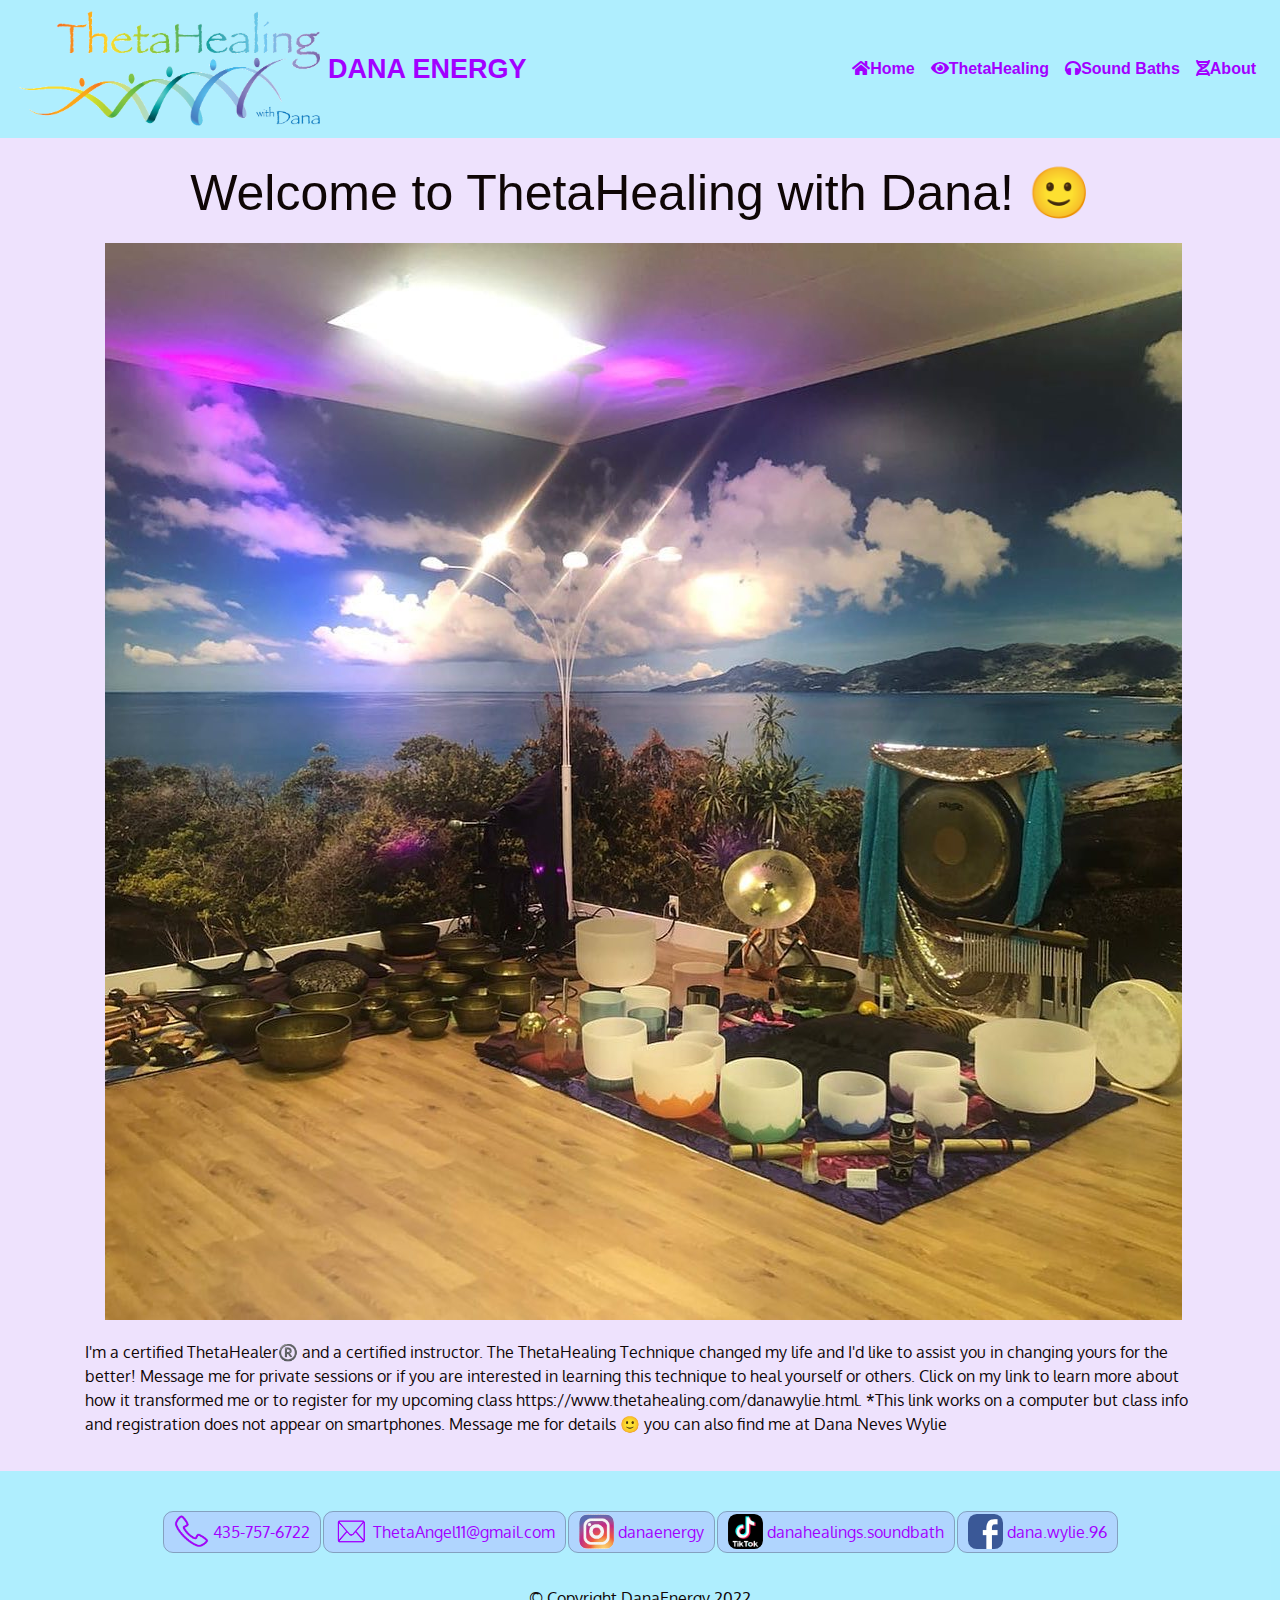
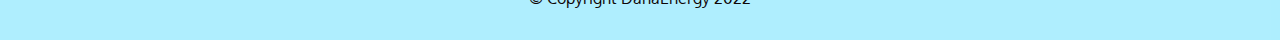
<file: index.html>
<!doctype html>
<html lang="en">
  <head>
    <meta charset="utf-8">
    <meta http-equiv="X-UA-Compatible" content="IE=edge">
    <meta name="viewport" content="width=device-width, initial-scale=1">
    <title>Dana Energy</title>
    <!-- <link rel="stylesheet" href="css/bootstrap.min.css"> -->
    <link rel="stylesheet" href="https://cdn.jsdelivr.net/npm/bootstrap@4.3.1/dist/css/bootstrap.min.css" integrity="sha384-ggOyR0iXCbMQv3Xipma34MD+dH/1fQ784/j6cY/iJTQUOhcWr7x9JvoRxT2MZw1T" crossorigin="anonymous">
    <link rel="stylesheet" href="css/styles.css">
    <link rel="stylesheet" href="fontawesome-free-5.14.0-web/css/all.min.css">
    <!-- <link rel="stylesheet" href="https://cdnjs.cloudflare.com/ajax/libs/font-awesome/5.9.0/css/all.min.css"> -->
    <!-- <link rel="stylesheet" href="https://cdnjs.cloudflare.com/ajax/libs/font-awesome/4.7.0/css/font-awesome.min.css"> -->
    <link href="http://fonts.cdnfonts.com/css/papyrus" rel="stylesheet" type="text/css">
    <link href='https://fonts.googleapis.com/css?family=Oxygen:400,300,700' rel='stylesheet' type='text/css'>
    <link href='https://fonts.googleapis.com/css?family=Lora' rel='stylesheet' type='text/css'>
  </head>
<body>
  <header></header>
  <!--
  <div id="call-btn" class="visible-xs">
    <a class="btn" href="tel:410-602-5008">
    <span class="glyphicon glyphicon-earphone"></span>
    add a number here
    </a>
  </div>-->

  <div id="main-content" class="container">
    <h1>Welcome to ThetaHealing with Dana! 🙂</h1>
    
    <p id="sbp">
      <img src="images/sound_bath2.jpg" >
    </p>
      I'm a certified ThetaHealer®️ and  a certified instructor.  The ThetaHealing Technique changed my life and I'd like to assist you in changing yours for the better!  
      Message me for private sessions or if you are interested in learning this technique to heal yourself or others.  
      Click on my link to learn more about how it transformed me or to register for my upcoming class https://www.thetahealing.com/danawylie.html.  
      *This link works on a computer but class info and registration does not appear on smartphones.  Message me for details 🙂  you can also find me at Dana Neves Wylie
    </div>

  <footer class="panel-footer"></footer>

  <!--
    https://www.facebook.com/danaenergy
    https://www.facebook.com/thetahealingwithdana
    https://www.thetahealing.com/danawylie.html
    https://www.facebook.com/HealingswithDana/?ref=page_internal
  -->

  <!-- jQuery (Bootstrap JS plugins depend on it) -->
  <script src="https://code.jquery.com/jquery-3.3.1.slim.min.js" integrity="sha384-q8i/X+965DzO0rT7abK41JStQIAqVgRVzpbzo5smXKp4YfRvH+8abtTE1Pi6jizo" crossorigin="anonymous"></script>
  <script src="https://cdn.jsdelivr.net/npm/popper.js@1.14.7/dist/umd/popper.min.js" integrity="sha384-UO2eT0CpHqdSJQ6hJty5KVphtPhzWj9WO1clHTMGa3JDZwrnQq4sF86dIHNDz0W1" crossorigin="anonymous"></script>
  <script src="https://cdn.jsdelivr.net/npm/bootstrap@4.3.1/dist/js/bootstrap.min.js" integrity="sha384-JjSmVgyd0p3pXB1rRibZUAYoIIy6OrQ6VrjIEaFf/nJGzIxFDsf4x0xIM+B07jRM" crossorigin="anonymous"></script>
  <!-- <script src="js/jquery-2.1.4.min.js"></script> -->
  <!-- <script src="js/bootstrap.min.js"></script> -->
  <script src="js/ajax-utils.js"></script>
  <script src="js/script.js"></script>
  <script src="js/script2.js"></script>
</body>
</html>
</file>
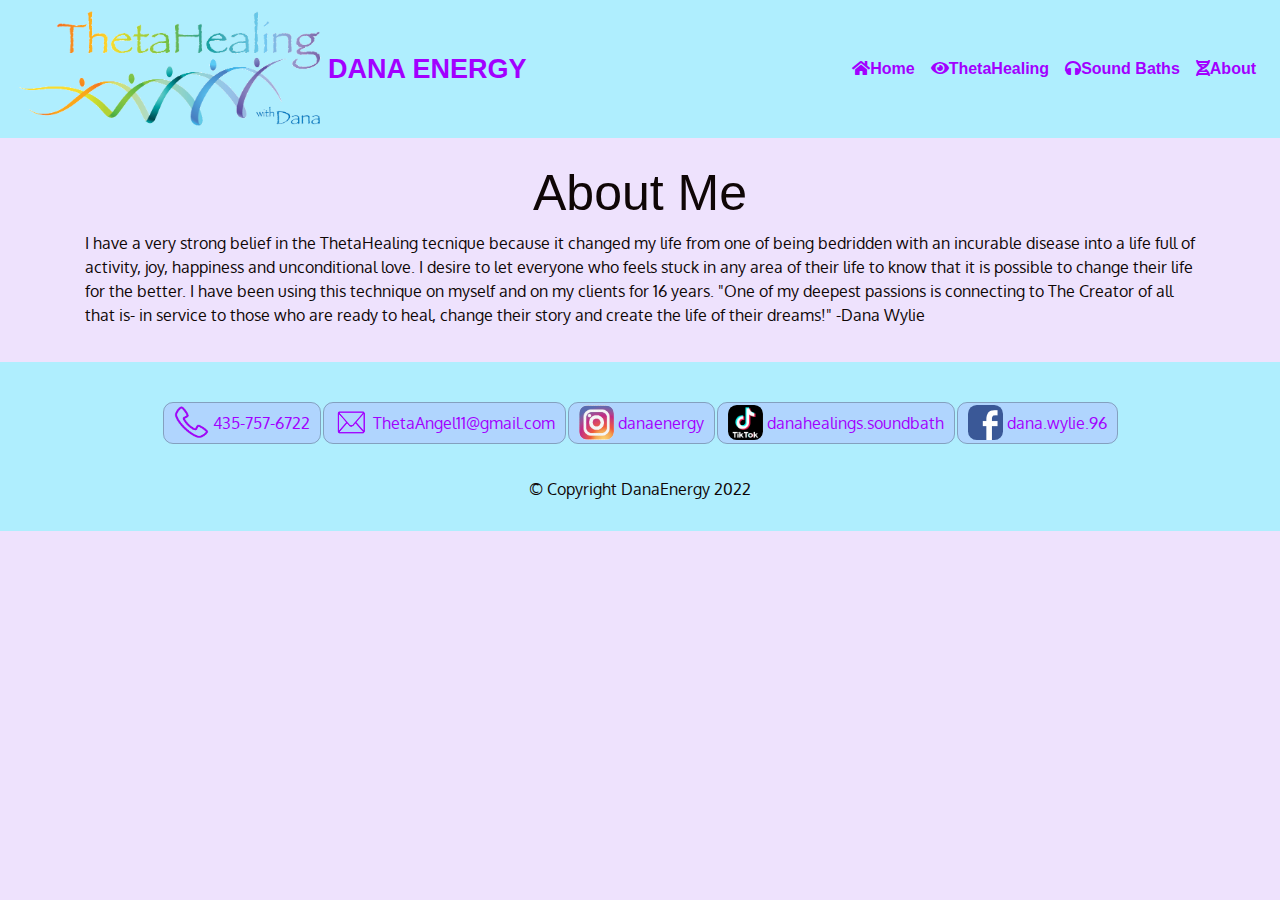
<file: about.html>
<!doctype html>
<html lang="en">
  <head>
    <meta charset="utf-8">
    <meta http-equiv="X-UA-Compatible" content="IE=edge">
    <meta name="viewport" content="width=device-width, initial-scale=1">
    <title>Dana Energy</title>
    <!-- <link rel="stylesheet" href="css/bootstrap.min.css"> -->
    <link rel="stylesheet" href="https://cdn.jsdelivr.net/npm/bootstrap@4.3.1/dist/css/bootstrap.min.css" integrity="sha384-ggOyR0iXCbMQv3Xipma34MD+dH/1fQ784/j6cY/iJTQUOhcWr7x9JvoRxT2MZw1T" crossorigin="anonymous">
    <link rel="stylesheet" href="css/styles.css">
    <link rel="stylesheet" href="fontawesome-free-5.14.0-web/css/all.min.css">
    <!-- <link rel="stylesheet" href="https://cdnjs.cloudflare.com/ajax/libs/font-awesome/5.9.0/css/all.min.css"> -->
    <!-- <link rel="stylesheet" href="https://cdnjs.cloudflare.com/ajax/libs/font-awesome/4.7.0/css/font-awesome.min.css"> -->
    <link href="http://fonts.cdnfonts.com/css/papyrus" rel="stylesheet" type="text/css">
    <link href='https://fonts.googleapis.com/css?family=Oxygen:400,300,700' rel='stylesheet' type='text/css'>
    <link href='https://fonts.googleapis.com/css?family=Lora' rel='stylesheet' type='text/css'>
  </head>
<body>
  <header></header>

  <!--
  <div id="call-btn" class="visible-xs">
    <a class="btn" href="tel:410-602-5008">
    <span class="glyphicon glyphicon-earphone"></span>
    add a number here
    </a>
  </div>-->

  <div id="main-content" class="container">
    <h1>About Me</h1>
    I have a very strong belief in the ThetaHealing tecnique because it changed my life from one of being bedridden with an incurable disease into a life full of activity, joy, happiness and unconditional love. 
I desire to let everyone who feels stuck in any area of their life to know that it is possible to change their life for the better.  I have been using this technique on myself and on my clients for 16 years.
"One of my deepest passions is connecting to The Creator of all that is- in service to those who are ready to heal, change their story and create the life of their dreams!"
-Dana Wylie
  </div>

  <footer class="panel-footer">
    <div class="container">
      <div class="row"><!--
        <section id="hours" class="col-sm-4">
          <span>Hours:</span><br>
          Sun-Thurs: 11:15am - 10:00pm<br>
          Fri: 11:15am - 2:30pm<br>
          Saturday Closed
          <hr class="visible-xs">
        </section>
        <section id="address" class="col-sm-4">
          <span>Address:</span><br>
          7105 Reisterstown Road<br>
          Baltimore, MD 21215
          <p>* Delivery area within 3-4 miles, with minimum order of $20 plus $3 charge for all deliveries.</p>
          <hr class="visible-xs">
        </section>
        <section id="testimonials" class="col-sm-4">
          <p>"The best Chinese restaurant I've been to! And that's saying a lot, since I've been to many!"</p>
          <p>"Amazing food! Great service! Couldn't ask for more! I'll be back again and again!"</p>
        </section>-->
      </div>
      <div class="text-center">&copy; Copyright DanaEnergy 2021</div>
    </div>
  </footer>

  <!-- jQuery (Bootstrap JS plugins depend on it) -->
  <script src="https://code.jquery.com/jquery-3.3.1.slim.min.js" integrity="sha384-q8i/X+965DzO0rT7abK41JStQIAqVgRVzpbzo5smXKp4YfRvH+8abtTE1Pi6jizo" crossorigin="anonymous"></script>
  <script src="https://cdn.jsdelivr.net/npm/popper.js@1.14.7/dist/umd/popper.min.js" integrity="sha384-UO2eT0CpHqdSJQ6hJty5KVphtPhzWj9WO1clHTMGa3JDZwrnQq4sF86dIHNDz0W1" crossorigin="anonymous"></script>
  <script src="https://cdn.jsdelivr.net/npm/bootstrap@4.3.1/dist/js/bootstrap.min.js" integrity="sha384-JjSmVgyd0p3pXB1rRibZUAYoIIy6OrQ6VrjIEaFf/nJGzIxFDsf4x0xIM+B07jRM" crossorigin="anonymous"></script>
  <!-- <script src="js/jquery-2.1.4.min.js"></script> -->
  <!-- <script src="js/bootstrap.min.js"></script> -->
  <script src="js/ajax-utils.js"></script>
  <script src="js/script.js"></script>
  <script src="js/script2.js"></script>
</body>
</html>
</file>
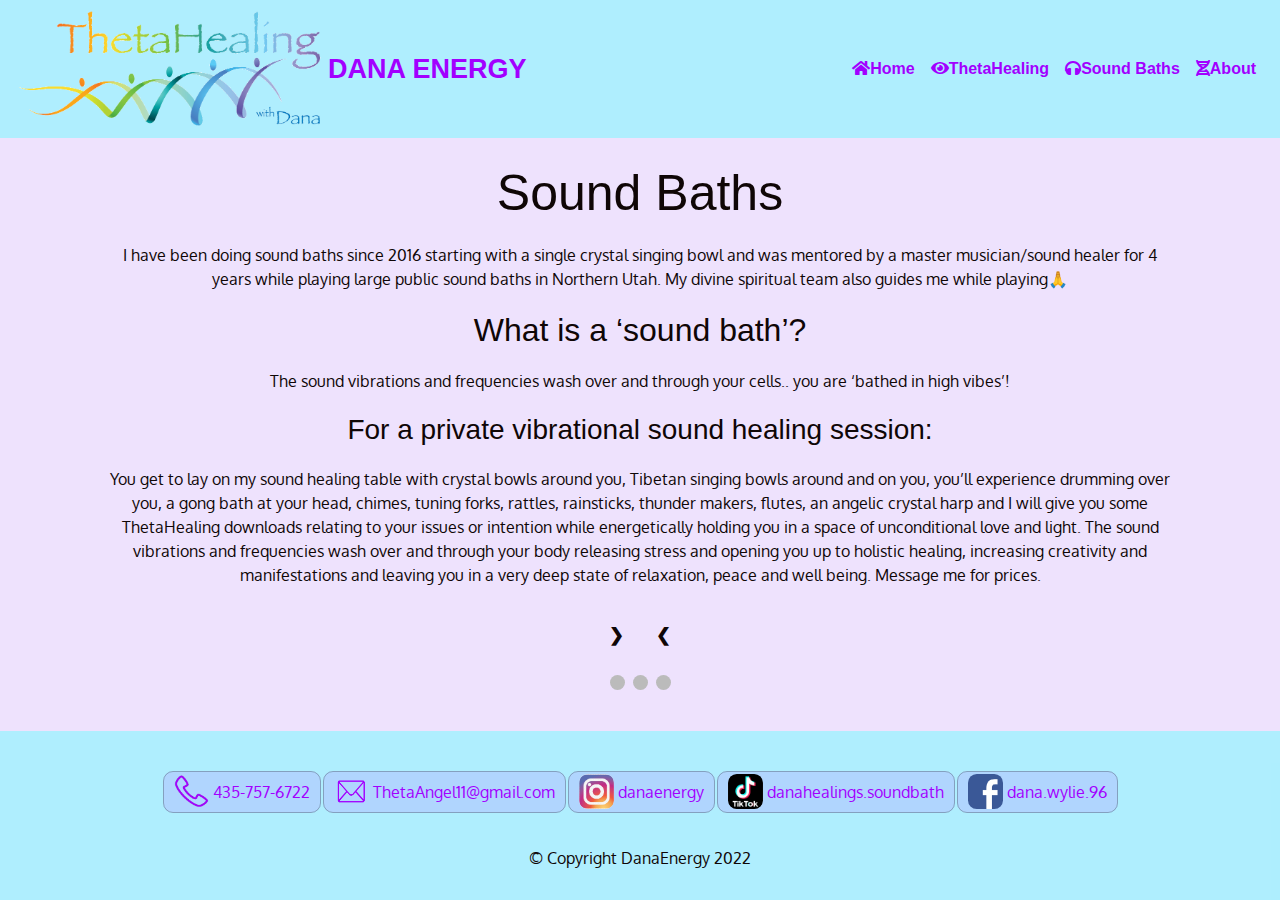
<file: sound_baths.html>
<!doctype html>
<html lang="en">
  <head>
    <meta charset="utf-8">
    <meta http-equiv="X-UA-Compatible" content="IE=edge">
    <meta name="viewport" content="width=device-width, initial-scale=1">
    <title>Dana Energy</title>
    <!-- <link rel="stylesheet" href="css/bootstrap.min.css"> -->
    <link rel="stylesheet" href="https://cdn.jsdelivr.net/npm/bootstrap@4.3.1/dist/css/bootstrap.min.css" integrity="sha384-ggOyR0iXCbMQv3Xipma34MD+dH/1fQ784/j6cY/iJTQUOhcWr7x9JvoRxT2MZw1T" crossorigin="anonymous">
    <link rel="stylesheet" href="css/styles.css">
    <link rel="stylesheet" href="fontawesome-free-5.14.0-web/css/all.min.css">
    <!-- <link rel="stylesheet" href="https://cdnjs.cloudflare.com/ajax/libs/font-awesome/5.9.0/css/all.min.css"> -->
    <!-- <link rel="stylesheet" href="https://cdnjs.cloudflare.com/ajax/libs/font-awesome/4.7.0/css/font-awesome.min.css"> -->
    <link href="http://fonts.cdnfonts.com/css/papyrus" rel="stylesheet" type="text/css">
    <link href='https://fonts.googleapis.com/css?family=Oxygen:400,300,700' rel='stylesheet' type='text/css'>
    <link href='https://fonts.googleapis.com/css?family=Lora' rel='stylesheet' type='text/css'>
  </head>
<body>
  <header></header>

  <!--
  <div id="call-btn" class="visible-xs">
    <a class="btn" href="tel:410-602-5008">
    <span class="glyphicon glyphicon-earphone"></span>
    add a number here
    </a>
  </div>-->

  <div id="main-content" class="container">
    <h1>Sound Baths</h1>
    <p>I have been doing sound baths since 2016 starting with a single crystal singing bowl and was mentored by a master musician/sound healer  for 4 years while playing large public sound baths in Northern Utah.  My divine spiritual team also guides me while playing🙏</p>

    <!-- <p id="sbp">
      <img src="images/sound_bath.jpg" >
    </p> -->
    
    <h2>What is a ‘sound bath’?</h2>
    
    <p>The sound vibrations and frequencies wash over and through your cells.. you are ‘bathed in high vibes’!</p>
    
    <h3>For a private vibrational sound healing session:</h3>
    <p>You get to lay on my sound healing table with crystal bowls around you, Tibetan singing bowls around and on you, you’ll experience drumming over you, a gong bath at your head, chimes, tuning forks, rattles, rainsticks, thunder makers, flutes, an angelic crystal harp and I will give you some ThetaHealing downloads relating to your issues or intention while energetically holding you in a space of unconditional love and light.  The sound vibrations and frequencies wash over and through your body releasing stress and opening you up to holistic healing, increasing creativity and manifestations and leaving you in a very deep state of relaxation, peace and well being.  Message me for prices.</p>
    
  </div>

  <div class="slideshow-container">

  <div class="mySlides fade">
    <div class="numbertext">1 / 3</div>
    <img class="slideShow" src="images/sound_bath.jpg" style="width:100%">
  </div>

  <div class="mySlides fade">
    <div class="numbertext">2 / 3</div>
    <img class="slideShow" src="images/sound_bath2.jpg" style="width:100%">
  </div>

  <div class="mySlides fade">
    <div class="numbertext">3 / 3</div>
    <img class="slideShow" src="images/sound_bath4.jpg" style="width:100%">
  </div>
  
  <a class="prev" onclick="plusSlides(-1)">&#10094;</a>
  <a class="next" onclick="plusSlides(1)">&#10095;</a>

  </div>
  <br>

  <div style="text-align:center">
    <span class="dot"></span> 
    <span class="dot"></span> 
    <span class="dot"></span> 
  </div>
  

  <footer class="panel-footer">
    <div class="container">
      <div class="row"><!--
        <section id="hours" class="col-sm-4">
          <span>Hours:</span><br>
          Sun-Thurs: 11:15am - 10:00pm<br>
          Fri: 11:15am - 2:30pm<br>
          Saturday Closed
          <hr class="visible-xs">
        </section>
        <section id="address" class="col-sm-4">
          <span>Address:</span><br>
          7105 Reisterstown Road<br>
          Baltimore, MD 21215
          <p>* Delivery area within 3-4 miles, with minimum order of $20 plus $3 charge for all deliveries.</p>
          <hr class="visible-xs">
        </section>
        <section id="testimonials" class="col-sm-4">
          <p>"The best Chinese restaurant I've been to! And that's saying a lot, since I've been to many!"</p>
          <p>"Amazing food! Great service! Couldn't ask for more! I'll be back again and again!"</p>
        </section>-->
      </div>
      <div class="text-center">&copy; Copyright DanaEnergy 2021</div>
    </div>
  </footer>

  <!-- jQuery (Bootstrap JS plugins depend on it) -->
  <script src="https://code.jquery.com/jquery-3.3.1.slim.min.js" integrity="sha384-q8i/X+965DzO0rT7abK41JStQIAqVgRVzpbzo5smXKp4YfRvH+8abtTE1Pi6jizo" crossorigin="anonymous"></script>
  <script src="https://cdn.jsdelivr.net/npm/popper.js@1.14.7/dist/umd/popper.min.js" integrity="sha384-UO2eT0CpHqdSJQ6hJty5KVphtPhzWj9WO1clHTMGa3JDZwrnQq4sF86dIHNDz0W1" crossorigin="anonymous"></script>
  <script src="https://cdn.jsdelivr.net/npm/bootstrap@4.3.1/dist/js/bootstrap.min.js" integrity="sha384-JjSmVgyd0p3pXB1rRibZUAYoIIy6OrQ6VrjIEaFf/nJGzIxFDsf4x0xIM+B07jRM" crossorigin="anonymous"></script>
  <!-- <script src="js/jquery-2.1.4.min.js"></script> -->
  <!-- <script src="js/bootstrap.min.js"></script> -->
  <script src="js/ajax-utils.js"></script>
  <script src="js/script.js"></script>
  <script src="js/script2.js"></script>

</body>
</html>
</file>
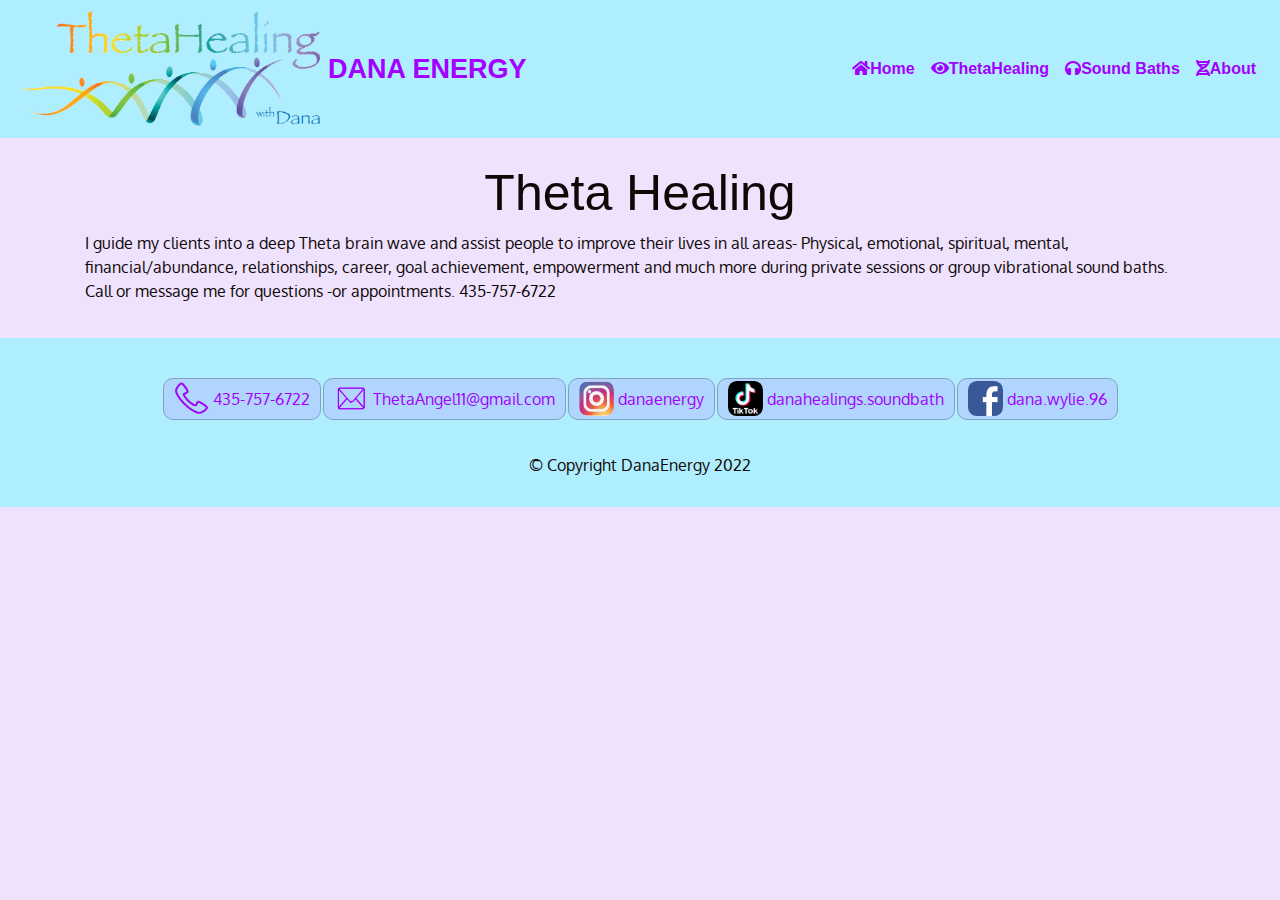
<file: theta_healing.html>
<!doctype html>
<html lang="en">
  <head>
    <meta charset="utf-8">
    <meta http-equiv="X-UA-Compatible" content="IE=edge">
    <meta name="viewport" content="width=device-width, initial-scale=1">
    <title>Dana Energy</title>
    <!-- <link rel="stylesheet" href="css/bootstrap.min.css"> -->
    <link rel="stylesheet" href="https://cdn.jsdelivr.net/npm/bootstrap@4.3.1/dist/css/bootstrap.min.css" integrity="sha384-ggOyR0iXCbMQv3Xipma34MD+dH/1fQ784/j6cY/iJTQUOhcWr7x9JvoRxT2MZw1T" crossorigin="anonymous">
    <link rel="stylesheet" href="css/styles.css">
    <link rel="stylesheet" href="fontawesome-free-5.14.0-web/css/all.min.css">
    <!-- <link rel="stylesheet" href="https://cdnjs.cloudflare.com/ajax/libs/font-awesome/5.9.0/css/all.min.css"> -->
    <!-- <link rel="stylesheet" href="https://cdnjs.cloudflare.com/ajax/libs/font-awesome/4.7.0/css/font-awesome.min.css"> -->
    <link href="http://fonts.cdnfonts.com/css/papyrus" rel="stylesheet" type="text/css">
    <link href='https://fonts.googleapis.com/css?family=Oxygen:400,300,700' rel='stylesheet' type='text/css'>
    <link href='https://fonts.googleapis.com/css?family=Lora' rel='stylesheet' type='text/css'>
  </head>
<body>
  <header></header>

  <!--
  <div id="call-btn" class="visible-xs">
    <a class="btn" href="tel:410-602-5008">
    <span class="glyphicon glyphicon-earphone"></span>
    add a number here
    </a>
  </div>-->

  <div id="main-content" class="container">
    <h1>Theta Healing</h1>
    I guide my clients into a deep Theta brain wave and assist people to improve their lives in all areas- Physical, emotional, spiritual, mental, financial/abundance, relationships, career, goal achievement, empowerment and much more during private sessions or group vibrational sound baths. Call or message me for questions -or appointments. 435-757-6722
  </div>

  <footer class="panel-footer">
    <div class="container">
      <div class="row"><!--
        <section id="hours" class="col-sm-4">
          <span>Hours:</span><br>
          Sun-Thurs: 11:15am - 10:00pm<br>
          Fri: 11:15am - 2:30pm<br>
          Saturday Closed
          <hr class="visible-xs">
        </section>
        <section id="address" class="col-sm-4">
          <span>Address:</span><br>
          7105 Reisterstown Road<br>
          Baltimore, MD 21215
          <p>* Delivery area within 3-4 miles, with minimum order of $20 plus $3 charge for all deliveries.</p>
          <hr class="visible-xs">
        </section>
        <section id="testimonials" class="col-sm-4">
          <p>"The best Chinese restaurant I've been to! And that's saying a lot, since I've been to many!"</p>
          <p>"Amazing food! Great service! Couldn't ask for more! I'll be back again and again!"</p>
        </section>-->
      </div>
      <div class="text-center">&copy; Copyright DanaEnergy 2021</div>
    </div>
  </footer>

  <!-- jQuery (Bootstrap JS plugins depend on it) -->
  <script src="https://code.jquery.com/jquery-3.3.1.slim.min.js" integrity="sha384-q8i/X+965DzO0rT7abK41JStQIAqVgRVzpbzo5smXKp4YfRvH+8abtTE1Pi6jizo" crossorigin="anonymous"></script>
  <script src="https://cdn.jsdelivr.net/npm/popper.js@1.14.7/dist/umd/popper.min.js" integrity="sha384-UO2eT0CpHqdSJQ6hJty5KVphtPhzWj9WO1clHTMGa3JDZwrnQq4sF86dIHNDz0W1" crossorigin="anonymous"></script>
  <script src="https://cdn.jsdelivr.net/npm/bootstrap@4.3.1/dist/js/bootstrap.min.js" integrity="sha384-JjSmVgyd0p3pXB1rRibZUAYoIIy6OrQ6VrjIEaFf/nJGzIxFDsf4x0xIM+B07jRM" crossorigin="anonymous"></script>
  <!-- <script src="js/jquery-2.1.4.min.js"></script> -->
  <!-- <script src="js/bootstrap.min.js"></script> -->
  <script src="js/ajax-utils.js"></script>
  <script src="js/script.js"></script>
  <script src="js/script2.js"></script>
</body>
</html>
</file>
<file: css/styles.css>
@import url('http://fonts.cdnfonts.com/css/papyrus');

body {
  font-size: 16px;
  color: rgb(15, 6, 6);
  /* background-color: #b575ff34; */
  background-color: #eee2fd;
  font-family: 'Oxygen', sans-serif;
  min-height: 100vh;
  display: flex;
  flex-direction: column;
}

/** HEADER **/
.navbar {
  background-color: #6ffaff80;
  border-radius: 0;
  border: 0;
  font-family: 'Papyrus', sans-serif;
  font-weight: bold;
  margin-bottom: 25px;
}

/* #logo-img {
  background: url('../images/restaurant-logo_large.png') no-repeat;
  width: 150px;
  height: 150px;
  margin: 10px 15px 10px 0;
} */
.navbar-header {
  position: relative;
  width: 100%;
  float: left;
}
/* .navbar-brand {
  padding-top: 25px;
} */

nav img {
  display: block;
  height: 25%;
  width: 25%;
  margin-left: auto;
  margin-right: auto;
}

.navbar-brand { /* Website */
  /* <!-font-family: 'Lora', serif; */
  color: #a200ff;
  font-size: 3vh;
  text-transform: uppercase;
  font-weight: bold;
  position: relative;
  padding-top: 25px;
  padding-bottom: 25px;
  /* text-shadow: 1px 1px 1px #222; */
  margin-top: auto;
  margin-bottom: auto;
  line-height: .75;
  font-family: 'Papyrus', sans-serif;
  top: 50%;
}
.navbar-brand a:hover, .navbar-brand a:focus {
  text-decoration: none;
}
.navbar-brand p { /* Kosher cert */
  color: #000;
  text-transform: uppercase;
  font-size: .7em;
  margin-top: 15px;
}

#navbar-nav {
  /* margin-top: 10px; */
  margin-left: auto;
  float: right;
}
.nav-link *, .nav-link{
  color: #a200ff;
  text-align: center;
  font-weight: bold;
}
#navbar-nav a:hover {
  background: #b575ff34;
}
#navbar-nav a span {
  font-size: 1.8em;
}
.nav-item{
  text-align: right;
}
.navbar-toggler-icon{
  background-image: url(../images/menuIcon.svg);
}
.navbar-toggler{
  border-style: solid;
  border-width: 1px;
  border-color: #717171;
}

/* .navbar-header button.navbar-toggle, .navbar-header .icon-bar {
  border: 1px solid #000000;
}

.icon-bar{
  clear: left;
}

.navbar-header button.navbar-toggle {
  clear: both;
  margin-top: -30px;
} */
/* END HEADER */

/* FOOTER */
.row-center {
  text-align: center;
}

.col-center {
  display: inline-block;
  float: none;
}

.col-md-auto {
  width: auto;
  padding: 0px;
}

.panel-footer {
  margin-top: 35px;
  padding-top: 35px;
  padding-bottom: 30px;
  background-color: #6ffaff80;
  border-top: 0;
}
.panel-footer .container{

}
.panel-footer div.row {
  margin-bottom: 35px;
}

.fa, .fab {
  font-size: 35px;
  color:#b575ff34;
  position: relative;
  top: 8px;
  /* color: #6ffaff; */
  /* margin: 0px; */
  /* size: 35px 35px; */
}

.fa span, .fab span{
  font-size: 15px;
  color: black;
  /* font-weight: normal; */
  /* position: relative; */
  /* left: 5px; */
  /* top: 50%; */
}

#contact div div{
  /* box-sizing: border-box; */
  /* float: left; */
  padding: 0px;
  margin-top: 10px;
  text-align: center;
}

#contact a{
  background: white;
  background-color: #b575ff34;
  border-style: solid;
  border-width: 1px;
  border-color: #0000003f;
  border-radius: 10px;
  padding: 10px;
  text-align: center;
  margin: 1px;
  margin-top: 10px;
}

#contact a *{
  color: #a200ff;
  /* display: block;
  margin-left: auto;
  margin-right: auto;
  width: 10%; */
}

a img{
position: relative;
bottom: 2px;
width: 35px;
height: 35px;
border-radius: 25%;
}

#contact div a div{
  text-align: center;
} 
/* END FOOTER */


/* HOME PAGE */

/* END HOME PAGE */


/* SOUND BATH PAGE */
#main-content h1 {
  font-family: 'Papyrus', sans-serif;
  font-size: 50px;
  text-align: center;
}

#main-content h2 {
  font-family: 'Papyrus', sans-serif;
  text-align: center;
}

#main-content h3 {
  font-family: 'Papyrus', sans-serif;
  text-align: center;
}

div p {
  text-align: center;
  margin: 20px;
}
  /* IMAGE SLIDESHOW  */
* {box-sizing: border-box;}
.mySlides {display: none;}
/* img {vertical-align: middle  } */

/* Slideshow container */
.slideshow-container {
  max-width: 1000px;
  position: relative;
  margin: auto;
}

.myslides img {
  vertical-align: middle;
  width:  500px;
  height: 500px;
  object-fit: cover;
}

  /* Next & previous buttons */
.prev, .next {
  cursor: pointer;
  position: absolute;
  top: 50%;
  width: auto;
  padding: 16px;
  margin-top: -22px;
  color: white;
  font-weight: bold;
  font-size: 18px;
  transition: 0.6s ease;
  border-radius: 0 3px 3px 0;
  user-select: none;
}

/* Position the "next button" to the right */
.next {
  right: 0;
  border-radius: 3px 0 0 3px;
}

/* On hover, add a black background color with a little bit see-through */
.prev:hover, .next:hover {
  background-color: rgba(0,0,0,0.8);
}
  
  /* Caption text */
  /* .text {
    color: #f2f2f2;
    font-size: 15px;
    padding: 8px 12px;
    position: absolute;
    bottom: 8px;
    width: 100%;
    text-align: center;
  } */
  
  /* Number text (1/3 etc) */
  .numbertext {
    color: #f2f2f2;
    font-size: 12px;
    padding: 8px 12px;
    position: absolute;
    top: 0;
  }
  
  /* The dots/bullets/indicators */
  .dot {
    height: 15px;
    width: 15px;
    margin: 0 2px;
    background-color: #bbb;
    border-radius: 50%;
    display: inline-block;
    transition: background-color 0.6s ease;
  }
  
  .active {
    background-color: #717171;
  }
  
  /* Fading animation */
  .fade {
    -webkit-animation-name: fade;
    -webkit-animation-duration: 6s;
    animation-name: fade;
    animation-duration: 6;
  }
  
  @-webkit-keyframes fade {
    from {opacity: 1} 
    to {opacity: 1}
  }
  
  @keyframes fade {
    from {opacity: 1} 
    to {opacity: 1}
  }
  
  /* On smaller screens, decrease text size */
  @media only screen and (max-width: 300px) {
    .text {font-size: 11px}
  }
  /* END IMAGE SLIDESHOW */

/* END SOUND BATH PAGE*/

/********** Large devices only **********/
@media (min-width: 1200px) {

}

/********** Medium devices only **********/
@media (min-width: 992px) and (max-width: 1199px) {

}

/********** Small devices only **********/
@media (min-width: 768px) and (max-width: 991px) {
  
}

/********** Extra small devices only **********/
@media (max-width: 767px) {
  
}


/********** Super extra small devices Only :-) (e.g., iPhone 4) **********/
@media (max-width: 479px) {
  
}
</file>
